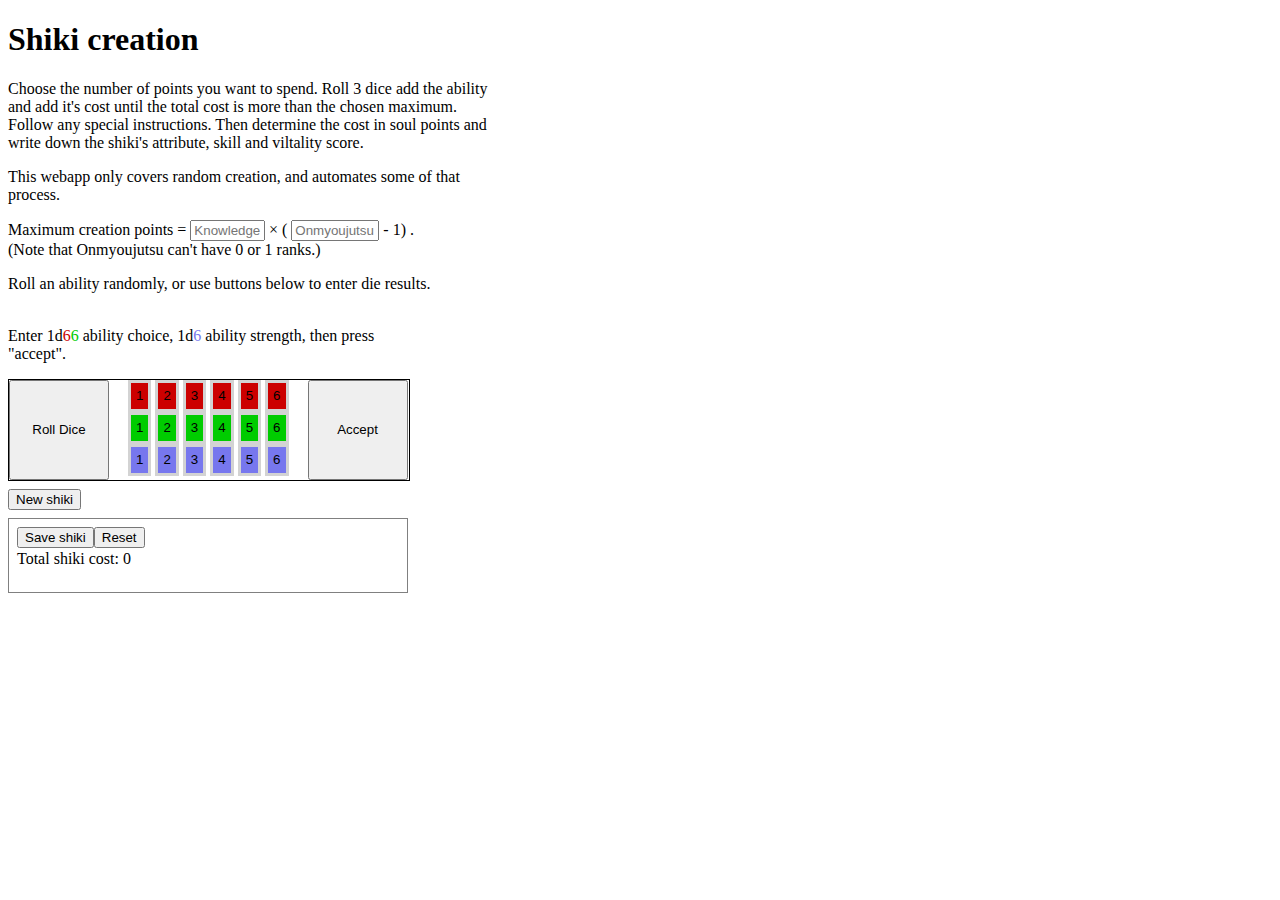
<file: index.html>
<!DOCTYPE html>
<html>
<head>
    <meta http-equiv="Content-Type" content="text/html; charset=utf-8">
    <meta charset="utf-8"> <!-- HTML5 -->
    <link rel="stylesheet" href="./css/main.css">
</head>
<body>
    <div id="wrapper">
        <h1>Shiki creation</h1>
        <p>Choose the number of points you want to spend. Roll 3 dice add the ability and add it's cost until the total cost is more than the chosen maximum. Follow any special instructions. Then determine the cost in soul points and write down the shiki's attribute, skill and viltality score.</p>
        <p>This webapp only covers random creation, and automates some of that process.</p>
        <p>Maximum creation points =
            <input id="knowledge" type="text" placeholder="Knowledge" title="Knowledge"> × (
            <input id="onmyoujutsu" type="text" placeholder="Onmyoujutsu" title="Onmyoujutsu"> - 1)
            <span id="max-creation-points"></span>.
            <br>(Note that Onmyoujutsu can't have 0 or 1 ranks.)</p>
        <p>Roll an ability randomly, or use buttons below to enter die results.</p>
        <br>Enter 1d<span class="die-1">6</span><span class="die-2">6</span> ability choice,
            1d<span class="die-3">6</span> ability strength, then press "accept".</p>
        <div id="die-controls">
        <form>
            <input type="button" value="Roll Dice" class="die-roll">
            <div class="die-numbers">
                <div class="die-row die-1">
                    <input name="D1" type="button" value="1">
                    <input name="D1" type="button" value="2">
                    <input name="D1" type="button" value="3">
                    <input name="D1" type="button" value="4">
                    <input name="D1" type="button" value="5">
                    <input name="D1" type="button" value="6">
                </div>
                <div class="die-row die-2">
                    <input name="D2" type="button" value="1">
                    <input name="D2" type="button" value="2">
                    <input name="D2" type="button" value="3">
                    <input name="D2" type="button" value="4">
                    <input name="D2" type="button" value="5">
                    <input name="D2" type="button" value="6">
                </div>
                <div class="die-row die-3">
                    <input name="D3" type="button" value="1">
                    <input name="D3" type="button" value="2">
                    <input name="D3" type="button" value="3">
                    <input name="D3" type="button" value="4">
                    <input name="D3" type="button" value="5">
                    <input name="D3" type="button" value="6">
                </div>
            </div>
            <input type="button" value="Accept" class="die-accept">
        </form>
        </div>
        <input id="new-shiki" type="button" value="New shiki">
    </div>

<script src="js/jquery-1.9.1.min.js"></script>
<script src="js/main.js"></script>
</body>
</html>
</file>
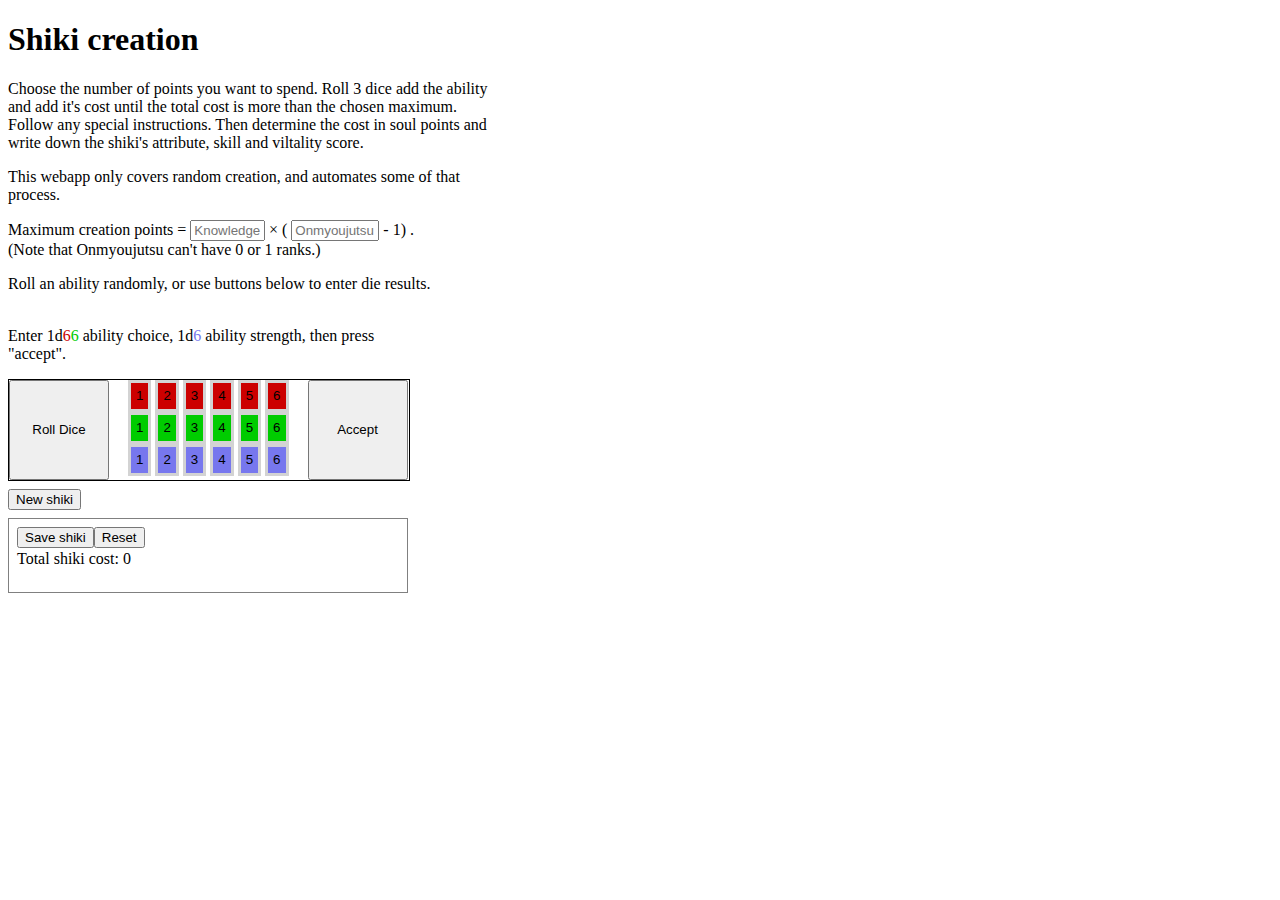
<file: main.html>
<!DOCTYPE html>
<html>
<head>
    <meta http-equiv="Content-Type" content="text/html; charset=utf-8">
    <meta charset="utf-8"> <!-- HTML5 -->
    <link rel="stylesheet" href="./css/main.css">
</head>
<body>
    <div id="wrapper">
        <h1>Shiki creation</h1>
        <p>Choose the number of points you want to spend. Roll 3 dice add the ability and add it's cost until the total cost is more than the chosen maximum. Follow any special instructions. Then determine the cost in soul points and write down the shiki's attribute, skill and viltality score.</p>
        <p>This webapp only covers random creation, and automates some of that process.</p>
        <p>Maximum creation points =
            <input id="knowledge" type="text" placeholder="Knowledge" title="Knowledge"> × (
            <input id="onmyoujutsu" type="text" placeholder="Onmyoujutsu" title="Onmyoujutsu"> - 1)
            <span id="max-creation-points"></span>.
            <br>(Note that Onmyoujutsu can't have 0 or 1 ranks.)</p>
        <p>Roll an ability randomly, or use buttons below to enter die results.</p>
        <br>Enter 1d<span class="die-1">6</span><span class="die-2">6</span> ability choice,
            1d<span class="die-3">6</span> ability strength, then press "accept".</p>
        <div id="die-controls">
        <form>
            <input type="button" value="Roll Dice" class="die-roll">
            <div class="die-numbers">
                <div class="die-row die-1">
                    <input name="D1" type="button" value="1">
                    <input name="D1" type="button" value="2">
                    <input name="D1" type="button" value="3">
                    <input name="D1" type="button" value="4">
                    <input name="D1" type="button" value="5">
                    <input name="D1" type="button" value="6">
                </div>
                <div class="die-row die-2">
                    <input name="D2" type="button" value="1">
                    <input name="D2" type="button" value="2">
                    <input name="D2" type="button" value="3">
                    <input name="D2" type="button" value="4">
                    <input name="D2" type="button" value="5">
                    <input name="D2" type="button" value="6">
                </div>
                <div class="die-row die-3">
                    <input name="D3" type="button" value="1">
                    <input name="D3" type="button" value="2">
                    <input name="D3" type="button" value="3">
                    <input name="D3" type="button" value="4">
                    <input name="D3" type="button" value="5">
                    <input name="D3" type="button" value="6">
                </div>
            </div>
            <input type="button" value="Accept" class="die-accept">
        </form>
        </div>
        <input id="new-shiki" type="button" value="New shiki">
    </div>

<script src="http://ajax.googleapis.com/ajax/libs/jquery/1.9.1/jquery.min.js"></script>
<script>!window.jQuery && document.write('<script src="js/jquery-1.9.1.min.js"><\/script>')</script>
<script src="js/main.js"></script>
</body>
</html>
</file>
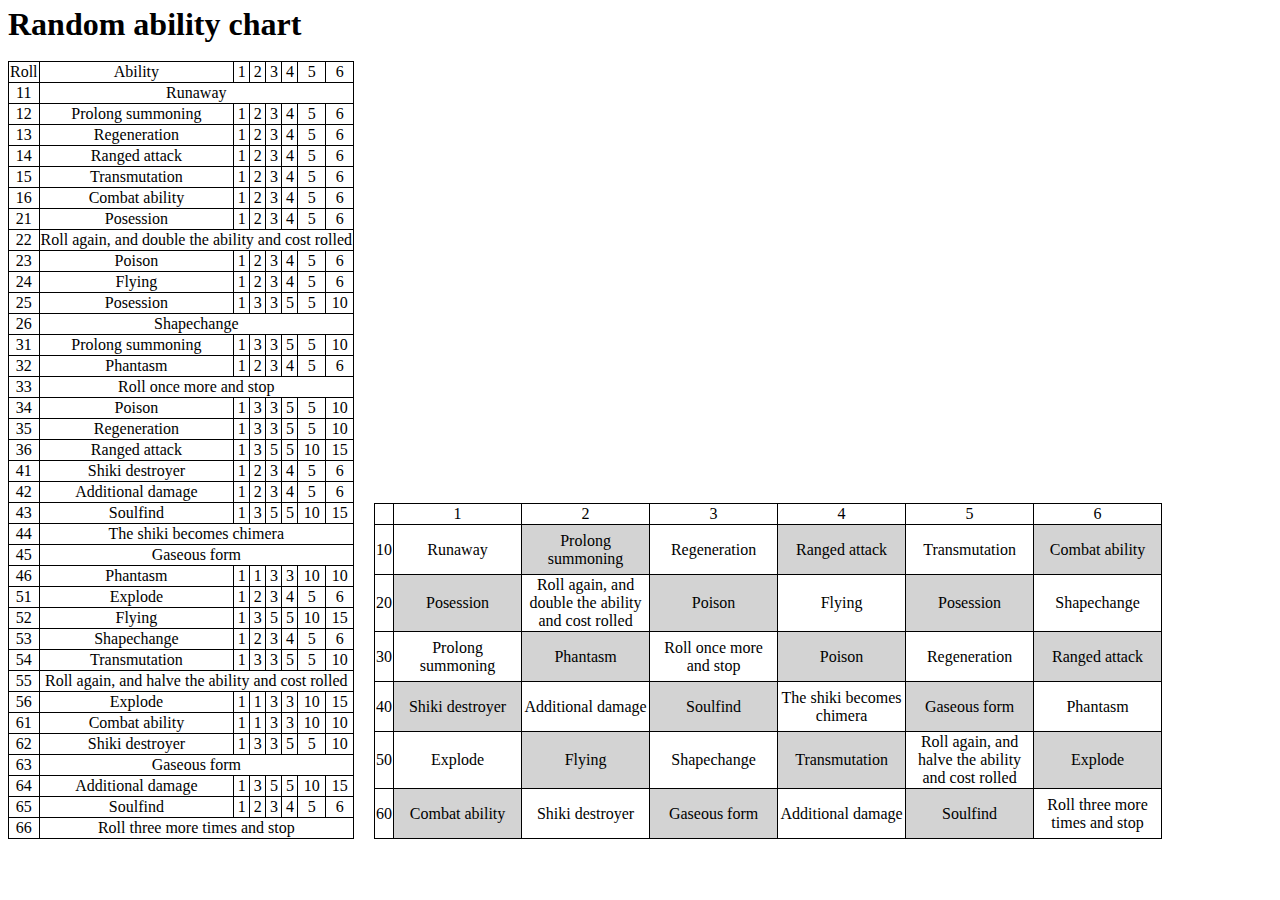
<file: table.html>
<html>
<head>
<style type="text/css">
body {
	line-height: 1;
}
table {
	border-collapse: collapse;
	border-spacing: 0;
}


td {
    border: 1px solid black;
    text-align: center;
    vertical-align: middle;
}

.cell-group-1 {
    background:lightgrey;
    height: 50px;
    width: 125px;
    }
.cell-group-2 {
    background:white;
    height: 50px;
    width: 125px;
    }
</style>
</head>
<body>

<h1>Random ability chart</h1>

<div id="main"></div>
<script src="./js/jquery-1.9.1.min.js"></script>
<script src="./js/table.js"></script>
</body>
</html>
</file>
<file: css/main.css>
#wrapper {
  width: 400px;
}
#wrapper p {
  width: 30em;
}

#shiki-power-list {
  margin-top: 0.5em;
  padding: 0.5em;
  border: 1px solid grey;
}
#shiki-power-list p {
  margin-top: 2px;
  padding-top: 0;
}

#die-controls {
  display: block;
  overflow: hidden;
  width: 400px;
  margin-bottom: 0.5em;
  border: 1px solid black;
}
#die-controls {
  height: 100px;
}

.die-accept,
.die-roll {
  float: left;
  box-sizing: border-box;
  width: 100px;
  height: 100px;
  margin-top: auto;
  margin-bottom: auto;
  padding: 0;
}

.die-numbers {
  display: block;
  float: left;
  margin: auto 19px;
  height: 100%;
}
.die-row {
  display: block;
  width: 100%;
  height: 33%;
}

#knowledge {
  width: 5em;
}
#onmyoujutsu {
  width: 6em;
}
.warning {
  color: red;
}

.die-1 input,
.die-2 input,
.die-3 input {
  margin: 0;
  padding: 5.5px 5px;
  border: 3px solid lightgrey;
}

.die-1 input {
  background-color: #c00;
}
.die-2 input {
  background-color: #0c0;
}
.die-3 input {
  background-color: #77e;
}

span.die-1 {
  color: #c00;
}
span.die-2 {
  color: #0c0;
}
span.die-3 {
  color: #77e;
}

input.selected-die-1,
input.selected-die-2,
input.selected-die-3 {
  border: 0.25em solid black;
}

.danger {
  color: red;
}
</file>
